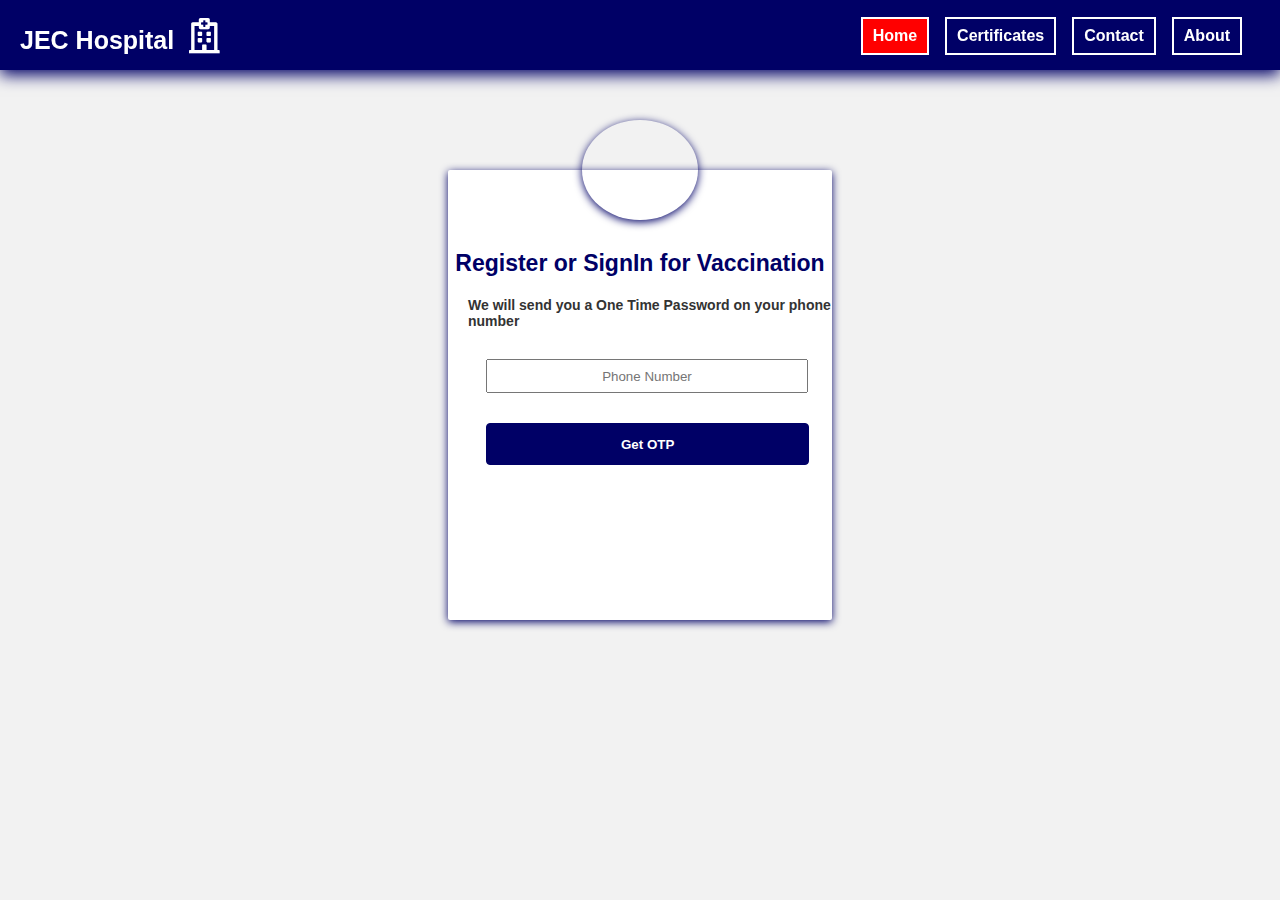
<file: index.html>
<!DOCTYPE html>
<html>
<head>
	<title>Vaccination Application</title>
	<link rel="stylesheet" type="text/css" href="css/style.css">
   <link rel="stylesheet" href="https://pro.fontawesome.com/releases/v5.10.0/css/all.css" crossorigin="anonymous"/>
</head>
<body>
 <div id="navbar">
 	<h3>JEC Hospital<i class="far fa-hospital" style="font-size: 35px; padding: 0px 0px 0px 15px"></i></h3>
 	<ul>
 		<li><a href="#" class="active">Home</a></li>
 		<li><a href="#">Certificates</a></li>
 		<li><a href="#">Contact</a></li>
 		<li><a href="#">About</a></li>
 	</ul>
 </div>
 <div class="logbox">
 	<div class="uperlogo"></div>
 	  <h4>Register or SignIn for Vaccination</h4>
 	  <p>We will send you a One Time Password on your phone number</p>
    <form action="member.html">
 	  <input type="text" name="mobile" class="mobile" placeholder="Phone Number" required="">
 	  <input type="submit" name="otp" class="submit" value="Get OTP">
    </form>
 </div>
</body>
</html>
</file>
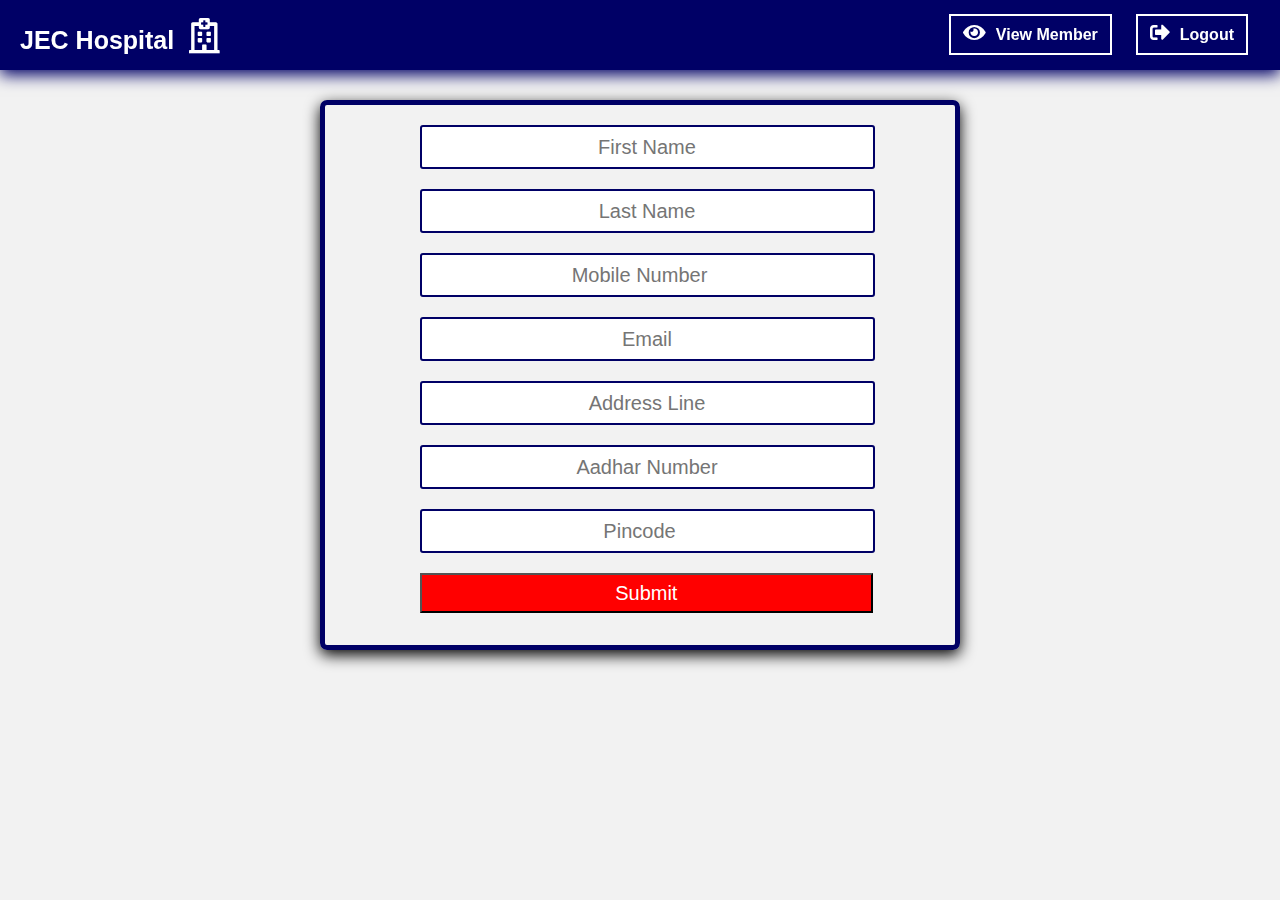
<file: addmember.html>
<!DOCTYPE html>
<html>
<head>
	<meta charset="utf-8">
	<title>Vaccination Application</title>
	<link rel="stylesheet" type="text/css" href="css/style.css">
	<link rel="stylesheet" href="https://pro.fontawesome.com/releases/v5.10.0/css/all.css" crossorigin="anonymous"/>
	<link rel="shortcut icon" type="image/x-icon" href="images/hacker.png" />
</head>
<body>
   <div id="navbar2">
 	<a href="index.html"><h2>JEC Hospital<i class="far fa-hospital" style="font-size: 35px; padding: 0px 0px 0px 15px"></i></h2></a>
 	<ul>
 		<li><a href="member.html"><i class="fas fa-eye" style="font-size: 20px; color: #fff; padding: 0px 10px 0px 0px;"></i>View Member</a></li>
 		<li><a href="#"><i class="fas fa-sign-out-alt" style="font-size: 20px; color: #fff; padding: 0px 10px 0px 0px;"></i>Logout</a></li>
 	</ul>
 </div>
  <div class="registerbox">
  	<form method="post" action="server.php">
  	  <input type="text" name="fname" placeholder="First Name" class="inputbox">
  	  <input type="text" name="lname" placeholder="Last Name" class="inputbox">
  	  <input type="number" name="mobile" placeholder="Mobile Number" class="inputbox">
  	  <input type="email" name="email" placeholder="Email" class="inputbox">
  	  <input type="text" name="addressline" placeholder="Address Line" class="inputbox">
  	  <input type="text" name="aadhar" placeholder="Aadhar Number" class="inputbox">
  	  <input type="number" name="pincode" placeholder="Pincode" class="inputbox">
  	  <input type="submit" name="reg_user" value="Submit" class="submitbt">
    </form>
  </div>
</body>
</html>
</file>
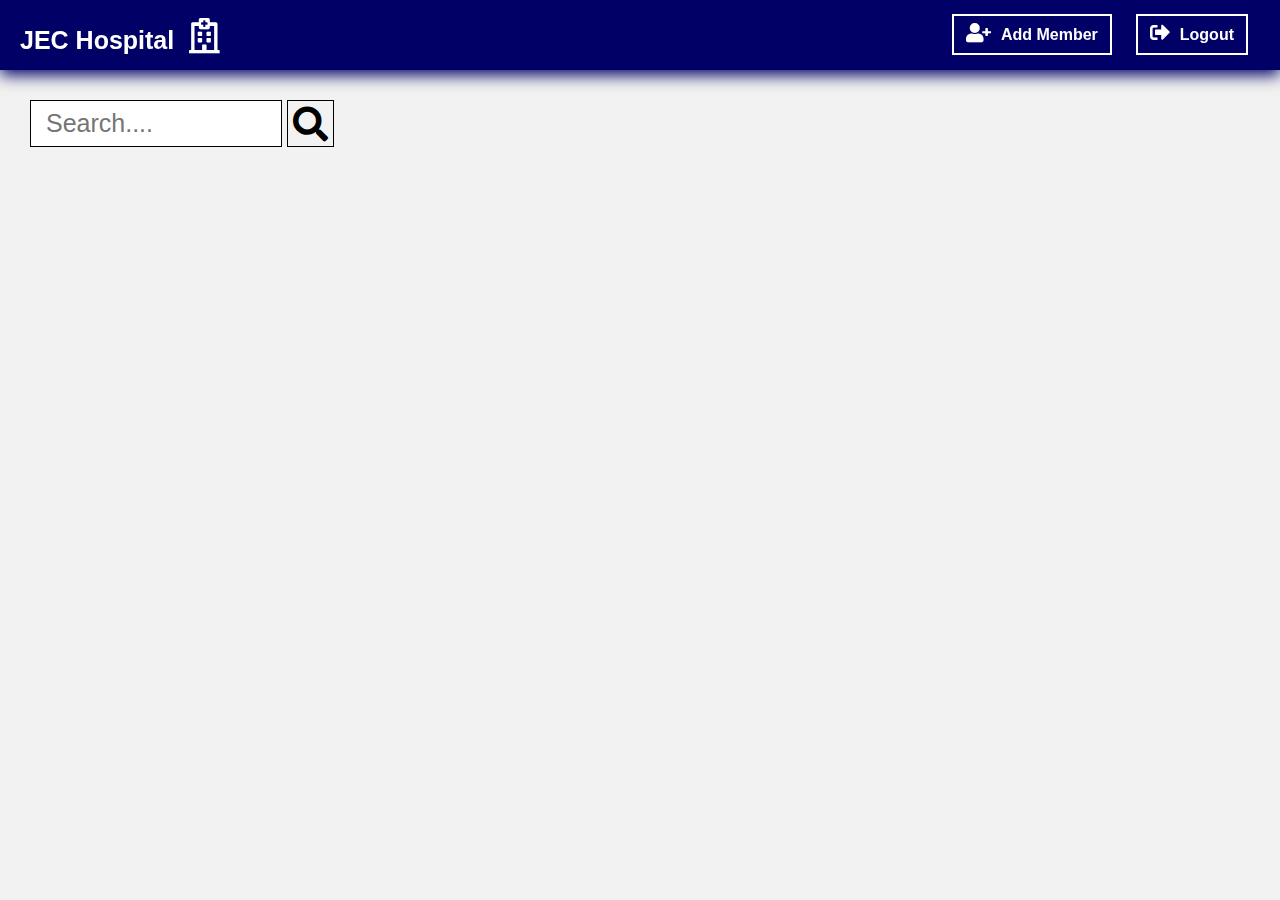
<file: member.html>
<!DOCTYPE html>
<html>
<head>
	<meta charset="utf-8">
	<title>Vaccination Application</title>
	<link rel="stylesheet" type="text/css" href="css/style.css">
	<link rel="stylesheet" href="https://pro.fontawesome.com/releases/v5.10.0/css/all.css" crossorigin="anonymous"/>
	<link rel="shortcut icon" type="image/x-icon" href="images/icon.png" />
</head>
<body>
 <div id="navbar2">
 	<a href="index.html"><h2>JEC Hospital<i class="far fa-hospital" style="font-size: 35px; padding: 0px 0px 0px 15px"></i></h2></a>
 	<ul>
 		<li><a href="addmember.html"><i class="fas fa-user-plus" style="font-size: 20px; color: #fff; padding: 0px 10px 0px 0px;"></i>Add Member</a></li>
 		<li><a href="#"><i class="fas fa-sign-out-alt" style="font-size: 20px; color: #fff; padding: 0px 10px 0px 0px;"></i>Logout</a></li>
 	</ul>
 </div>
 <div class="searchbox">
 	<form>
 		<input type="text" name="search" placeholder="Search...." class="searchinput">
 		<i class="fas fa-search" style="font-size:35px; color: #000; float: right; margin-top: 0px; border: 1.6px solid #000;
 		padding: 5px;"></i>
 	</form>
 </div>
</body>
</html>
</file>
<file: css/style.css>
*{
	margin: 0;
	padding: 0;
	font-family: sans-serif;
}

body {
	background: #f2f2f2;
}

#navbar {
	height: 70px;
	width: 100%;
	background: #000066;
	box-sizing: border-box;
	box-shadow: 0px 5px 15px;
	position: fixed;
	color: #000066;
}

#navbar h3 {
	color: #fff;
	float: left;
	margin-top: 18px;
	margin-left: 20px;
	font-size: 25px;
	cursor: pointer;
}

#navbar ul {
	list-style-type: none;
	float: right;
	margin-top: 12px;
	margin-right: 30px;
	display: flex;
}

#navbar ul li {
	padding: 5px 8px;
}

#navbar ul li a {
	display: block;
	text-decoration: none;
	font-weight: bold;
	padding: 8px 10px;
	border: 2px solid #fff;
	color: #fff;
}

#navbar ul li a:hover {
	background:  #ff0000;
}

#navbar ul li a.active {
	background:  #ff0000;
}

.logbox {
	height: 450px;
	width: 30%;
	background: #fff;
	float: left;
	margin-left: 35%;
	box-sizing: border-box;
	box-shadow: 0px 2px 8px;
	border-radius: 2px 2px 2px 2px;
	margin-top: 170px;
	color: #000066;
}

.uperlogo {
	height: 100px;
	width: 30%;
	float: left;
	margin-left: 35%;
	box-sizing: border-box;
	box-shadow: 0px 2px 8px;
	border-radius: 50% 50% 50% 50%;
	margin-top: -50px;
	background-size: cover;
	font-size: 50px;
	color: #000066;
	background: url(https://bit.ly/3eE5AWf);
	background-size: cover;
}

.logbox h4 {
	color: #000066;
	margin-top: 80px;
	text-align: center;
	font-size: 23px;
}

.logbox p {
	color: #333333;
	margin-top: 20px;
	font-size: 14px;
	float: left;
	margin-left: 20px;
	font-weight: bold;
	font-family: sans-serif;
}

.logbox .mobile {
	width: 80%;
	height: 20px;
	float: left;
	margin-left: 10%;
	margin-top: 30px;
	text-align: center;
	padding: 5px;
}

.logbox .submit {
	width: 84%;
	height: 42px;
	float: left;
	margin-left: 10%;
	margin-top: 30px;
	text-align: center;
	font-weight: bold;
	background: #000066;
	border: 1px solid #000066;
	color: #fff;
	border-radius: 4px 4px 4px 4px;
}

.logbox .submit:hover{
	background: #0000b3;
	transition: 0.6s ease;
}


#navbar2 {
	height: 70px;
	width: 100%;
	background: #000066;
	box-sizing: border-box;
	box-shadow: 0px 5px 15px;
	color: #000066;
	position: fixed;
}

#navbar2 h2 {
	color: #fff;
	font-size: 25px;
	float: left;
	margin-top: 18px;
	margin-left: 20px;
	cursor: pointer;
}

#navbar2 ul {
	float: right;
	list-style-type: none;
	display: flex;
	margin-top: 18px;
	margin-right: 20px;
}

#navbar2 ul li {
	padding: 5px 12px;
}

#navbar2 ul li a {
	text-decoration: none;
	color: #fff;
	border: 2px solid #fff;
	padding: 10px 12px;
	font-weight: bold;
}

#navbar2 ul li a:hover {
	background: red;
}

.searchbox {
	height: 50px;
	width: 304px;
	background: ;
	float: left;
	margin-top: 100px;
	margin-left: 30px;
}

.searchinput {
	height: 45px;
	width: 220px;
	padding: 0px 15px;
	font-size: 25px;
	border: 1.6px solid #000;
}

.searchbtn {
	height: 48px;
	width: 50px;
	float: right;
	background: url(https://bit.ly/3EBopnG);
	background-size: cover;
	border: 1.6px solid #000;
}



.registerbox {
	height: 550px;
	width: 50%;
	float: left;
	margin-left: 25%;
	margin-top: 100px;
	border: 5px solid #000066;
	border-radius: 7px;
	box-sizing: border-box;
	box-shadow: 0px 5px 15px;
}

.registerbox .inputbox {
	float: left;
	height: 30px;
	width: 70%;
	margin-left: 15%;
	text-align: center;
	border: 2px solid #000066;
	margin-top: 20px;
	border-radius: 3px;
	padding: 5px;
	font-size: 20px;
}

.registerbox .inputbox:hover {
	border: 2px solid #e60000;
}

.submitbt {
	float: left;
	height: 40px;
	width: 72%;
	margin-left: 15%;
	text-align: center;
	margin-top: 20px;
	padding: 5px;
	font-size: 20px;
	color: #fff;
	background: red;
}
</file>
